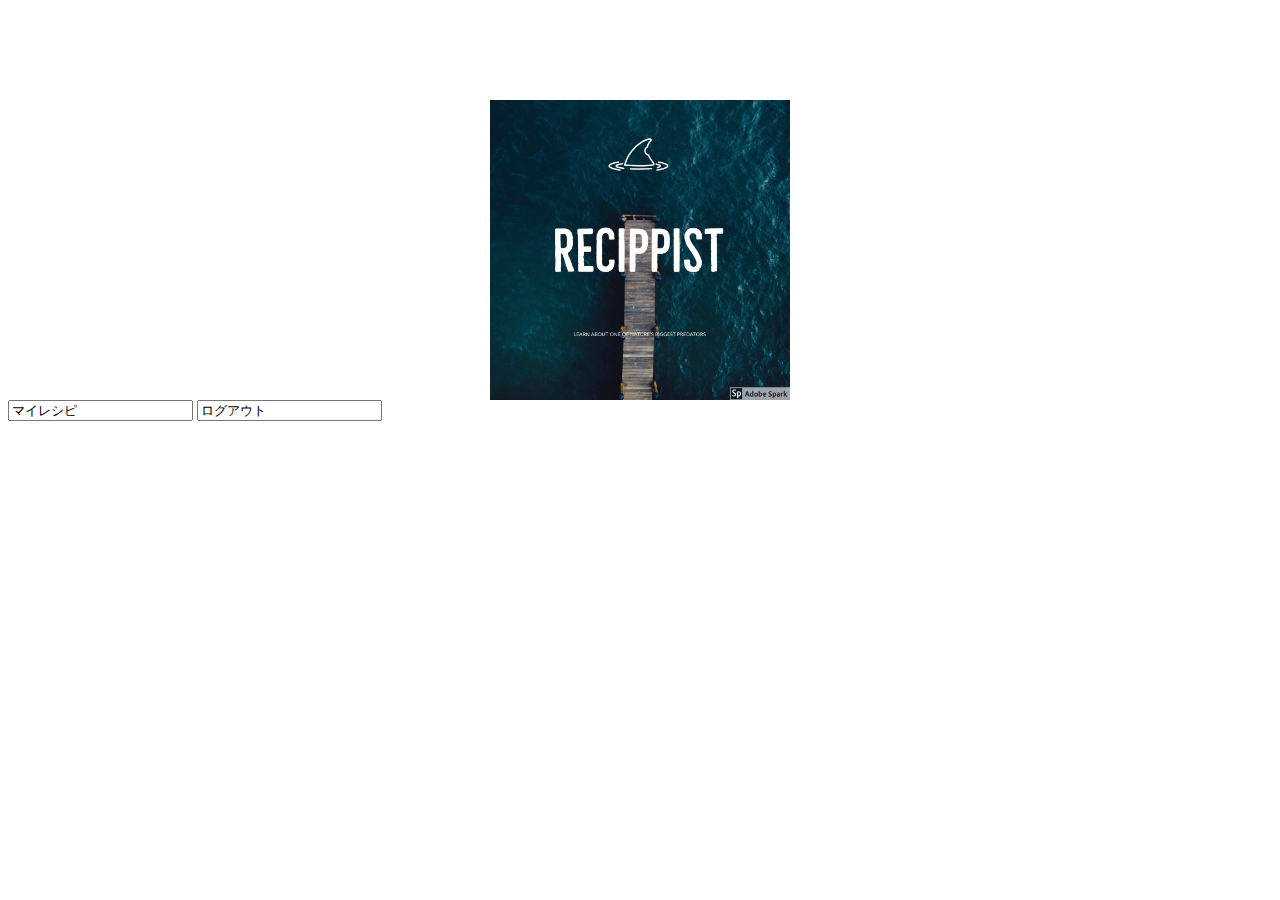
<file: index.html>
<html>
<head>
<link rel="stylesheet" type="text/css" href="css/style.css">
<!-- Required meta tags -->
   <meta charset="utf-8">
   <meta name="viewport" content="width=device-width, initial-scale=1, shrink-to-fit=no">
   <!-- Bootstrap CSS -->
   <link rel="stylesheet" href="https://stackpath.bootstrapcdn.com/bootstrap/4.1.3/css/bootstrap.min.css" integrity="sha384-MCw98/SFnGE8fJT3GXwEOngsV7Zt27NXFoaoApmYm81iuXoPkFOJwJ8ERdknLPMO" crossorigin="anonymous">
</head>
  <title>Recippist</title>
  <body>
    <div id="header">
      <img src="img/Recippist.jpg">
    </div>
    <div id="panel">
    <input class="btn btn-light type="button" value="マイレシピ" onclick="location.href='Recipe/MyRecipe.php'">
    <input class="btn btn-light type="button" value="ログアウト" onclick="location.href='Login/logout.php'">
    </div>
    <script src="https://code.jquery.com/jquery-3.3.1.slim.min.js" integrity="sha384-q8i/X+965DzO0rT7abK41JStQIAqVgRVzpbzo5smXKp4YfRvH+8abtTE1Pi6jizo" crossorigin="anonymous"></script>
    <script src="https://cdnjs.cloudflare.com/ajax/libs/popper.js/1.14.3/umd/popper.min.js" integrity="sha384-ZMP7rVo3mIykV+2+9J3UJ46jBk0WLaUAdn689aCwoqbBJiSnjAK/l8WvCWPIPm49" crossorigin="anonymous"></script>
    <script src="https://stackpath.bootstrapcdn.com/bootstrap/4.1.3/js/bootstrap.min.js" integrity="sha384-ChfqqxuZUCnJSK3+MXmPNIyE6ZbWh2IMqE241rYiqJxyMiZ6OW/JmZQ5stwEULTy" crossorigin="anonymous"></script>
  </body>
</html>
</file>
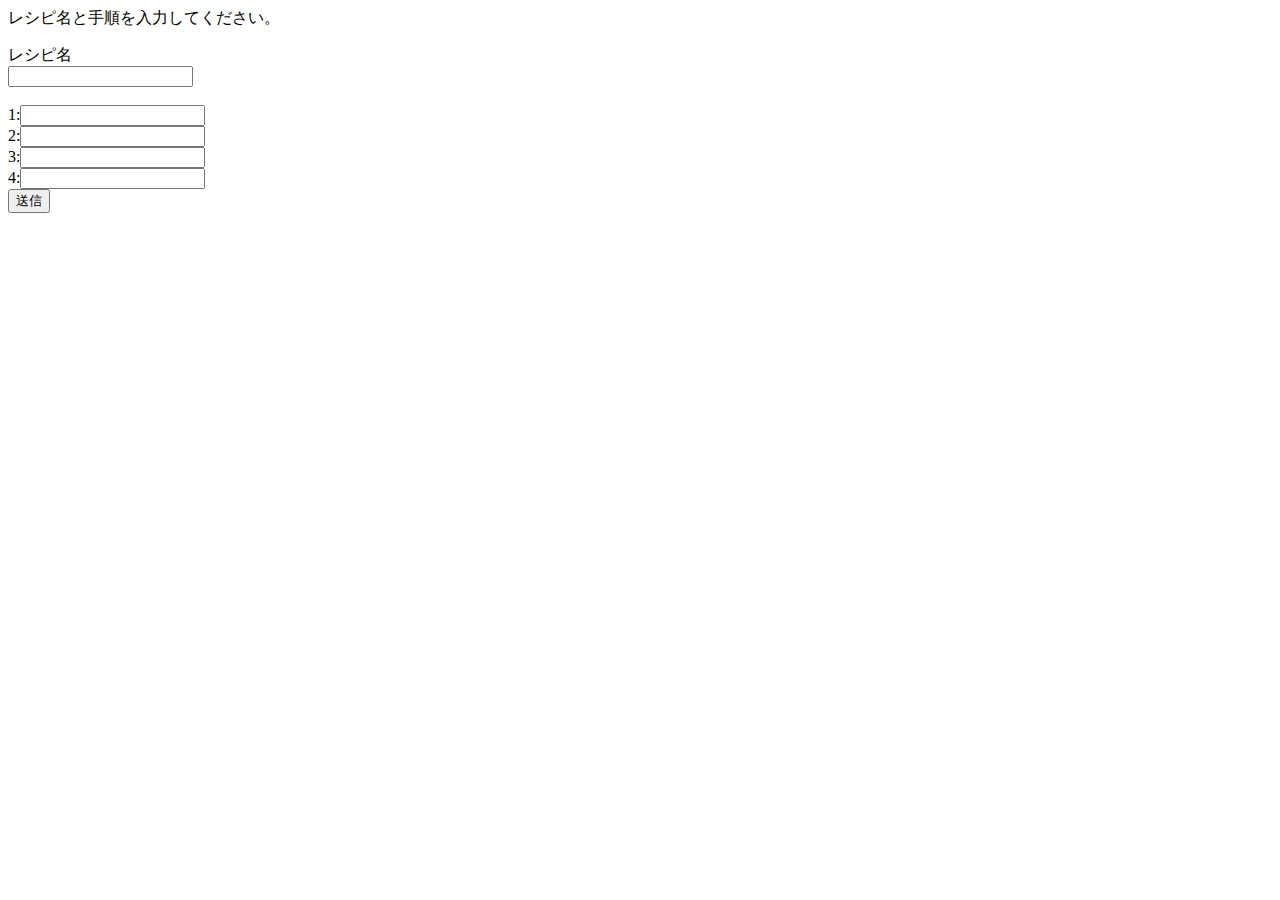
<file: RecipeForm.html>
<html>
<head>
<link rel="stylesheet" type="text/css" href="css/style.css">
<!-- Required meta tags -->
   <meta charset="utf-8">
   <meta name="viewport" content="width=device-width, initial-scale=1, shrink-to-fit=no">
   <!-- Bootstrap CSS -->
   <link rel="stylesheet" href="https://stackpath.bootstrapcdn.com/bootstrap/4.1.3/css/bootstrap.min.css" integrity="sha384-MCw98/SFnGE8fJT3GXwEOngsV7Zt27NXFoaoApmYm81iuXoPkFOJwJ8ERdknLPMO" crossorigin="anonymous">
</head>
  <body>
    <form action="RecipeSubmit.php" id="recipe" method="post">
      <p>レシピ名と手順を入力してください。</p>
      レシピ名<br>
      <input class="form-control"　placeholder="Default input"　type="text" name="name"><br /><br />
       1:<input class="form-control"　placeholder="Default input"　type="text" name="pro1"><br />
       2:<input class="form-control"　placeholder="Default input"　type="text" name="pro2"><br />
       3:<input class="form-control"　placeholder="Default input"　type="text" name="pro3"><br />
       4:<input class="form-control"　placeholder="Default input"　type="text" name="pro4"><br />
      <button class="btn btn-primary" type='submit' name='action' value='send'>送信</button>
    </form>
    <script src="https://code.jquery.com/jquery-3.3.1.slim.min.js" integrity="sha384-q8i/X+965DzO0rT7abK41JStQIAqVgRVzpbzo5smXKp4YfRvH+8abtTE1Pi6jizo" crossorigin="anonymous"></script>
    <script src="https://cdnjs.cloudflare.com/ajax/libs/popper.js/1.14.3/umd/popper.min.js" integrity="sha384-ZMP7rVo3mIykV+2+9J3UJ46jBk0WLaUAdn689aCwoqbBJiSnjAK/l8WvCWPIPm49" crossorigin="anonymous"></script>
    <script src="https://stackpath.bootstrapcdn.com/bootstrap/4.1.3/js/bootstrap.min.js" integrity="sha384-ChfqqxuZUCnJSK3+MXmPNIyE6ZbWh2IMqE241rYiqJxyMiZ6OW/JmZQ5stwEULTy" crossorigin="anonymous"></script>
  </body>
<html>
</file>
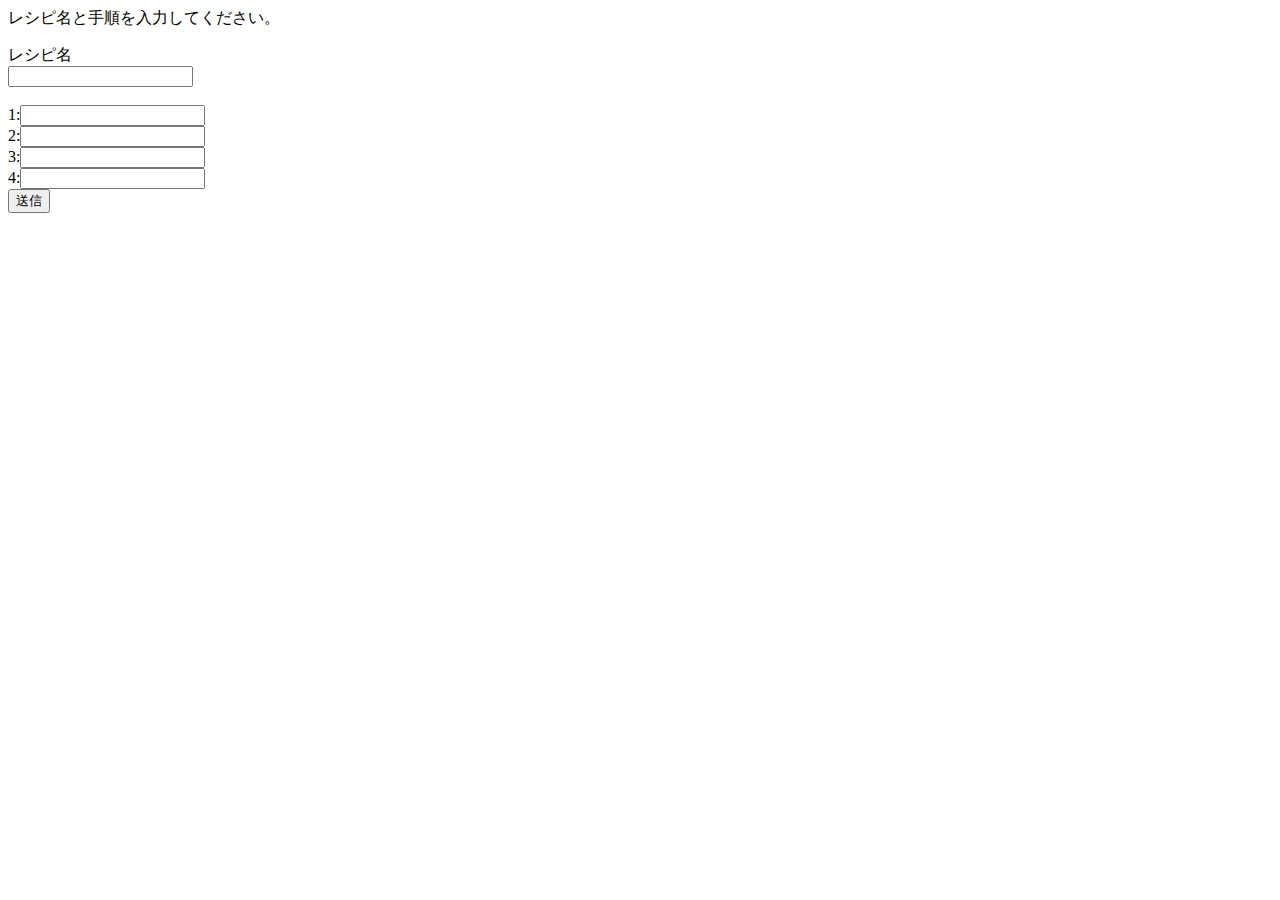
<file: Recipe/Form.html>
<html>
<head>
<link rel="stylesheet" type="text/css" href="../css/style.css">
<!-- Required meta tags -->
   <meta charset="utf-8">
   <meta name="viewport" content="width=device-width, initial-scale=1, shrink-to-fit=no">
   <!-- Bootstrap CSS -->
   <link rel="stylesheet" href="https://stackpath.bootstrapcdn.com/bootstrap/4.1.3/css/bootstrap.min.css" integrity="sha384-MCw98/SFnGE8fJT3GXwEOngsV7Zt27NXFoaoApmYm81iuXoPkFOJwJ8ERdknLPMO" crossorigin="anonymous">
</head>
  <body>
    <form action="Submit.php" id="recipe" method="post">
      <p>レシピ名と手順を入力してください。</p>
      レシピ名<br>
      <input class="form-control"　placeholder="Default input"　type="text" name="name"><br /><br />
       1:<input class="form-control"　placeholder="Default input"　type="text" name="pro1"><br />
       2:<input class="form-control"　placeholder="Default input"　type="text" name="pro2"><br />
       3:<input class="form-control"　placeholder="Default input"　type="text" name="pro3"><br />
       4:<input class="form-control"　placeholder="Default input"　type="text" name="pro4"><br />
      <button class="btn btn-primary" type='submit' name='action' value='send'>送信</button>
    </form>
    <script src="https://code.jquery.com/jquery-3.3.1.slim.min.js" integrity="sha384-q8i/X+965DzO0rT7abK41JStQIAqVgRVzpbzo5smXKp4YfRvH+8abtTE1Pi6jizo" crossorigin="anonymous"></script>
    <script src="https://cdnjs.cloudflare.com/ajax/libs/popper.js/1.14.3/umd/popper.min.js" integrity="sha384-ZMP7rVo3mIykV+2+9J3UJ46jBk0WLaUAdn689aCwoqbBJiSnjAK/l8WvCWPIPm49" crossorigin="anonymous"></script>
    <script src="https://stackpath.bootstrapcdn.com/bootstrap/4.1.3/js/bootstrap.min.js" integrity="sha384-ChfqqxuZUCnJSK3+MXmPNIyE6ZbWh2IMqE241rYiqJxyMiZ6OW/JmZQ5stwEULTy" crossorigin="anonymous"></script>
  </body>
<html>
</file>
<file: css/style.css>
@charset "UTF-8";
h1{
  text-align: center;
}
#header img{
  width:300px;
  height:300px;
}
#header{
  margin-top:100px;
  text-align: center;
}
#panel div{
  margin-left:-500px;
}
#buttons{
  text-align: center;
}
.input{
text-align:center;
}
</file>
